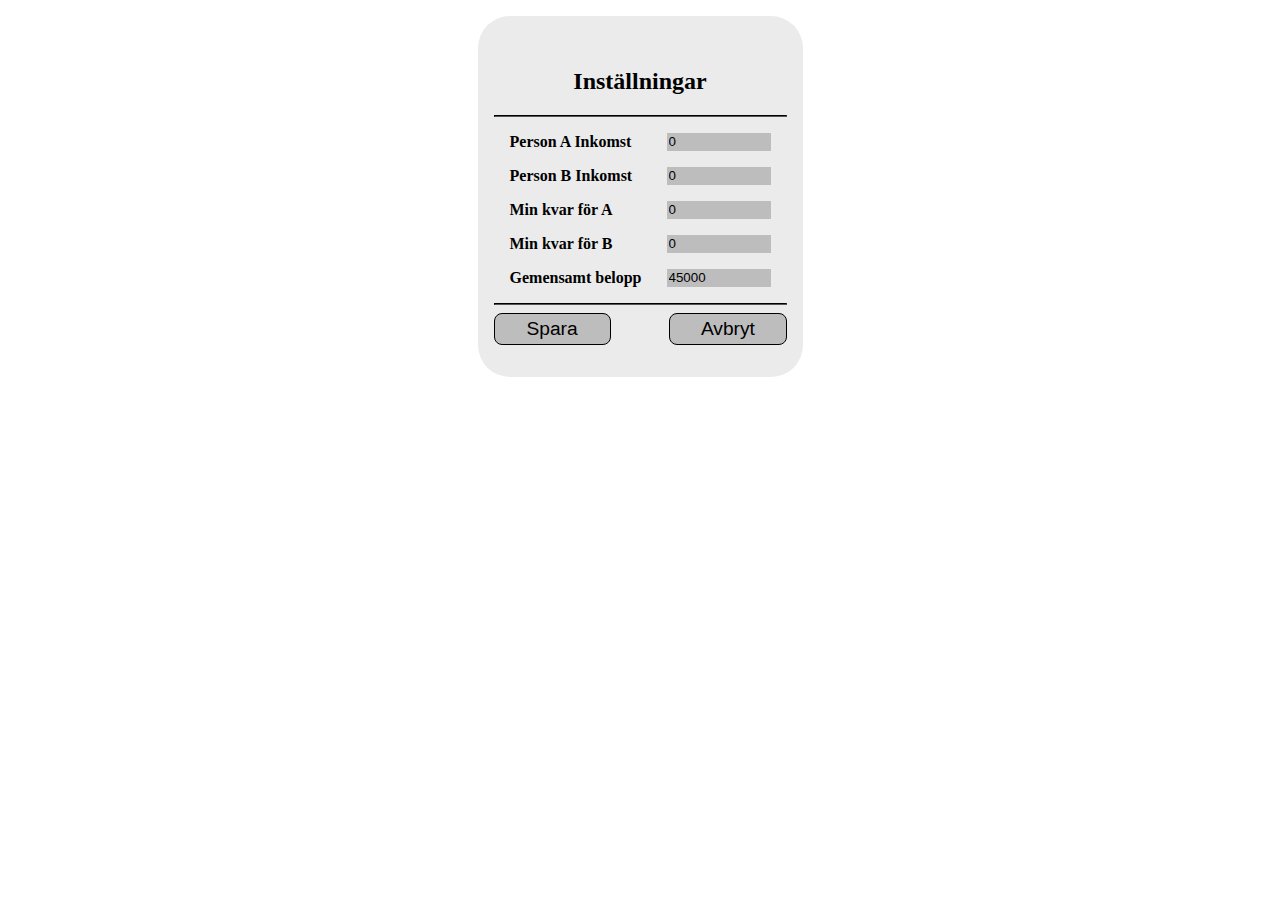
<file: settings.html>
<!DOCTYPE html>
<html lang="en">
<head>
    <meta charset="UTF-8">
    <meta name="viewport" content="width=device-width, initial-scale=1.0">
    <title>Mats App</title>
    <link href="style.css" rel="stylesheet">
</head>
<body>
    <main>
        <h2>Inställningar</h2>
        <hr>
        <div class="inputGroup">
            <label for="incomeA">Person A Inkomst</label>
            <input id="incomeA" type="number">
        </div>

        <div class="inputGroup">
            <label for="incomeB">Person B Inkomst</label>
            <input id="incomeB" type="number">
        </div>

        <div class="inputGroup">
            <label for="minA">Min kvar för A</label>
            <input id="minA" type="number">
        </div>

        <div class="inputGroup">
            <label for="minb">Min kvar för B</label>
            <input id="minB" type="number">
        </div>

        <div class="inputGroup">
            <label for="totalSum">Gemensamt belopp</label>
            <input id="totalSum" type="number">
        </div>

        <hr>

        <div id="saveOrCancel">
            <button id="saveButton" type="button"><a href="index.html">Spara</a></button>
            <button type="button"><a href="index.html">Avbryt</a></button>
        </div>
    </main>

    <script src="scriptSettings.js"></script>
</body>
</html>
</file>
<file: style.css>
body {
    max-width: 325px;
    margin: 0 auto;
    font-weight: bold;
}

a {
    text-decoration: none;
    color: black;
}

main {
    background-color: rgb(235, 235, 235);
    padding: 2rem 1rem; 
    border-radius: 2rem;
    margin-top: 1rem;
}

#settings{
    display: flex;
    justify-content: end;
    padding-right: 1rem;
}


.inputGroup {
    display: flex;
    justify-content: space-between;
    margin: 1rem;
}

input {
    width: 100px;
    border: none;
}

#buttonDiv {
    display: flex;
    justify-content: center;
}

button {
    width: 90%;
    height: 2rem;
    border-radius: 0.5rem;
    border: black 1px solid;
    font-size: 1.2rem;
}

hr {
    border-color: black;
}

input, button, div.result {
    background-color: rgb(189, 189, 189);
}

.result {
    margin:1rem;
    padding: 0.5rem;
    border: solid black 2px;
}

/* Inställningar */
h2 {
    text-align: center;
}

#saveOrCancel {
    display: flex;
    justify-content: space-between;
}

#saveOrCancel button {
    width: 40%;
    display: flex;
}

button a {
    width: 100%;
    justify-content: center;
    padding-top: 0.2rem;
}
</file>
